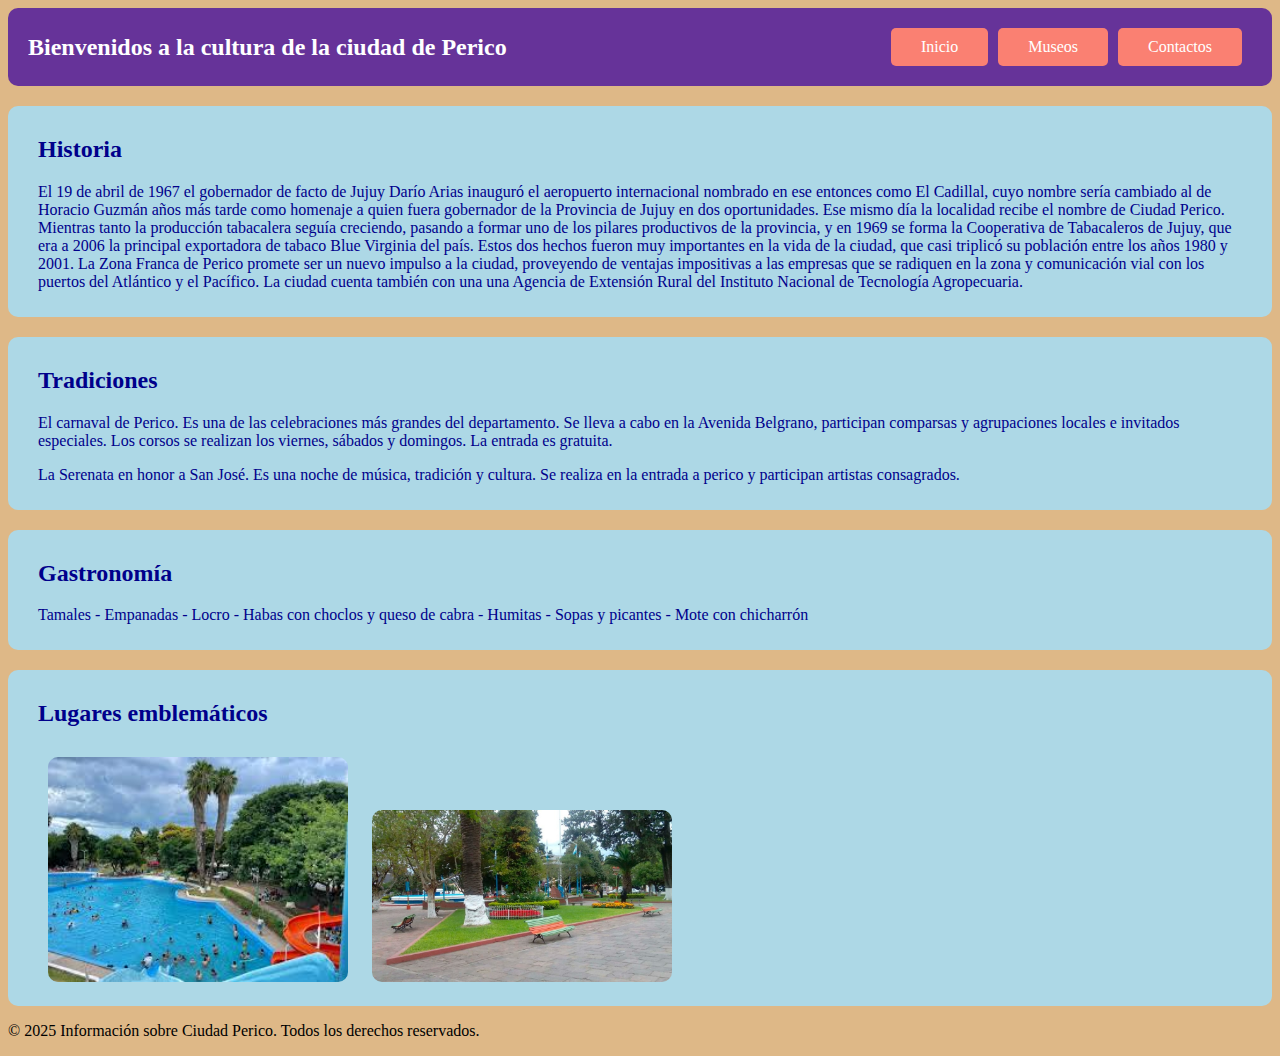
<file: index.html>
<!-- ERNESTO ANGEL FARFAN -->
<!DOCTYPE html>
<html lang="es">
<head>
    <meta charset="UTF-8">
    <meta name="viewport" content="width=device-width, initial-scale=1.0">
    <title>Ciudad Perico</title>
    <link rel="stylesheet" href="css/styles.css"> <!-- Conexión con css/styles.css -->
</head>

<body>
    <header> <!-- ENCABEZADO -->
        <h1>Bienvenidos a la cultura de la ciudad de Perico</h1>
        <nav> <!--enlaces del encabezado -->
            <a href="index.html" class="nav-enlace">Inicio</a>
            <a href="museos.html" class="nav-enlace">Museos</a>
            <a href="contacto.html" class="nav-enlace">Contactos</a>
        </nav>
    </header>

        <section class="Bordes_redondeados"> <!-- Sección con bordes redondeados -->
            <h2>Historia</h2>
            <p>
               El 19 de abril de 1967 el gobernador de facto de Jujuy Darío Arias inauguró el aeropuerto internacional nombrado en ese entonces como El Cadillal, cuyo nombre sería cambiado al de Horacio Guzmán años más tarde como homenaje a quien fuera gobernador de la Provincia de Jujuy en dos oportunidades.
               Ese mismo día la localidad recibe el nombre de Ciudad Perico. Mientras tanto la producción tabacalera seguía creciendo, pasando a formar uno de los pilares productivos de la provincia, y en 1969 se forma la Cooperativa de Tabacaleros de Jujuy, que era a 2006 la principal exportadora de tabaco Blue Virginia del país. Estos dos hechos fueron muy importantes en la vida de la ciudad, que casi triplicó su población entre los años 1980 y 2001.          
               La Zona Franca de Perico promete ser un nuevo impulso a la ciudad, proveyendo de ventajas impositivas a las empresas que se radiquen en la zona y comunicación vial con los puertos del Atlántico y el Pacífico. La ciudad cuenta también con una una Agencia de Extensión Rural del Instituto Nacional de Tecnología Agropecuaria.
            </p>
        </section>

        <section class="Bordes_redondeados"> <!-- Sección con bordes redondeados -->
            <h2>Tradiciones</h2>
            <p>
                El carnaval de Perico. Es una de las celebraciones más grandes del departamento.
                Se lleva a cabo en la Avenida Belgrano, participan comparsas y agrupaciones locales e invitados 
                especiales.
                Los corsos se realizan los viernes, sábados y domingos. La entrada es gratuita.
            </p>

            <p>
                La Serenata en honor a San José. Es una noche de música, tradición y cultura. Se realiza en la entrada 
                a perico y participan artistas consagrados.
            </p>
        </section>

        <section class="Bordes_redondeados"> <!-- Sección con bordes redondeados -->
            <h2>Gastronomía</h2>
            <p>Tamales
                - Empanadas
                - Locro
                - Habas con choclos y queso de cabra
                - Humitas
                - Sopas y picantes
                - Mote con chicharrón
            </p>
        </section>

        <section class="Bordes_redondeados"> <!-- Sección con bordes redondeados -->
            <h2>Lugares emblemáticos</h2>
            <img src="1.jpg" alt="Parque retorno" class="imagen-lugar">
            <img src="2.jpg" alt="Plaza central" class="imagen-lugar">
        </section>

    <footer>
        <p>&copy; 2025 Información sobre Ciudad Perico. Todos los derechos reservados.</p>
    </footer>
</body>
</html>
</file>
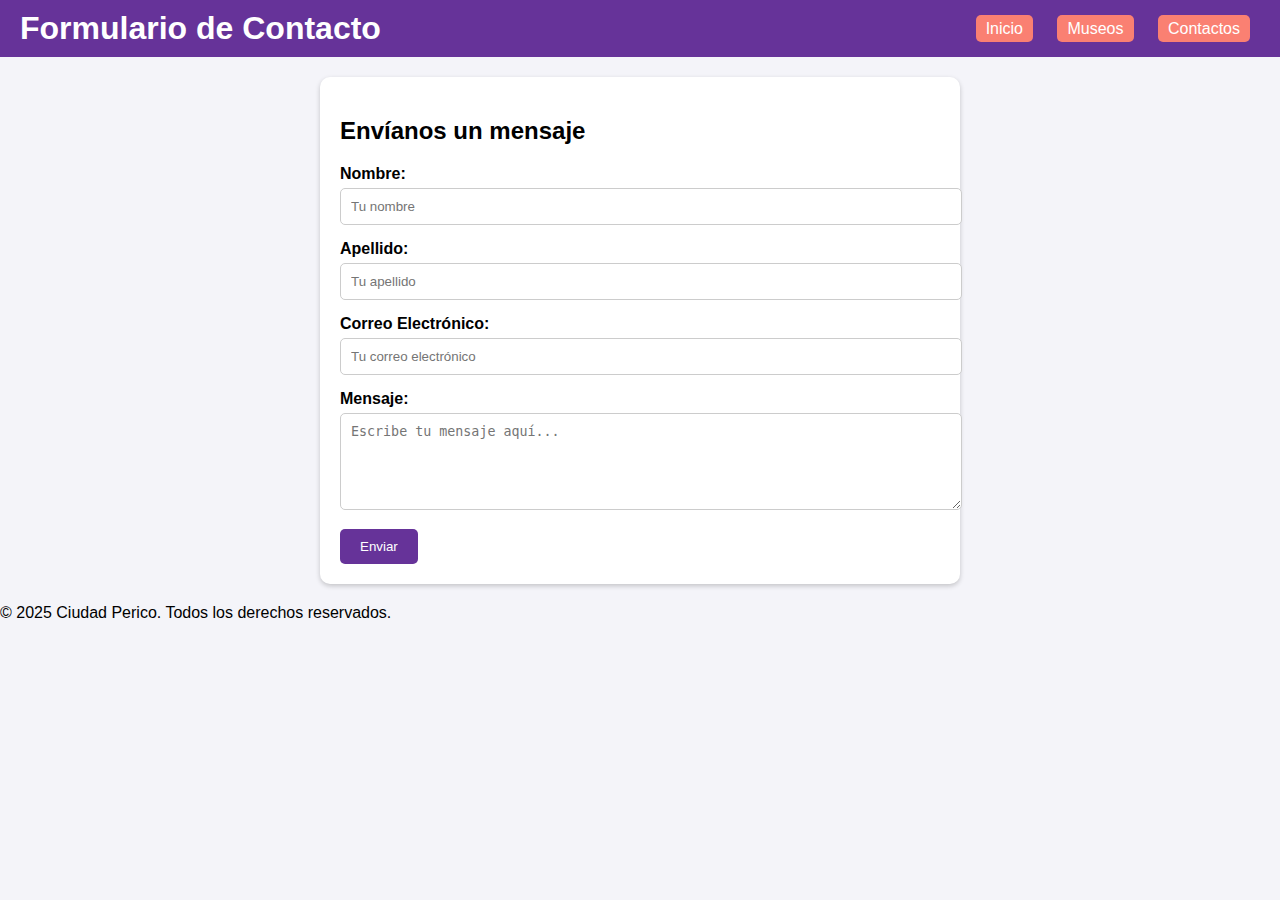
<file: contacto.html>
<!DOCTYPE html>
<html lang="en">
<head>
    <meta charset="UTF-8">
    <meta name="viewport" content="width=device-width, initial-scale=1.0">
    <title>Contacto</title>
    <link rel="stylesheet" href="css/contacto.css"> <!-- Conexión con CSS -->
</head>

<body>
    <header> <!-- ENCABEZADO -->
        <h1>Formulario de Contacto</h1>
        <nav> <!-- Barra de navegación -->
            <a href="index.html" class="nav-enlace">Inicio</a>
            <a href="museos.html" class="nav-enlace">Museos</a>
            <a href="contacto.html" class="nav-enlace">Contactos</a>
        </nav>
    </header>

        <section class="formulario-contacto">
            <h2>Envíanos un mensaje</h2>
            <form action="procesar_formulario.php" method="POST" onsubmit="mostrarAlerta(event)"> 
                <label for="nombre">Nombre:</label>
                <input type="text" id="nombre" name="nombre" placeholder="Tu nombre" required>

                <label for="apellido">Apellido:</label>
                <input type="text" id="apellido" name="apellido" placeholder="Tu apellido" required>

                <label for="email">Correo Electrónico:</label>
                <input type="email" id="email" name="email" placeholder="Tu correo electrónico" required>

                <label for="mensaje">Mensaje:</label>
                <textarea id="mensaje" name="mensaje" placeholder="Escribe tu mensaje aquí..." rows="5" required></textarea>

                <button type="submit">Enviar</button>
            </form>
        </section>


    <footer>
        <p>&copy; 2025 Ciudad Perico. Todos los derechos reservados.</p>
    </footer>

    <script>
        function mostrarAlerta(event) {
            event.preventDefault(); 
            var nombre = document.getElementById('nombre').value;
            var apellido = document.getElementById('apellido').value;
            alert(`Nombre: ${nombre} Apellido: ${apellido}`);
        }
    </script>
</body>
</html>
</file>
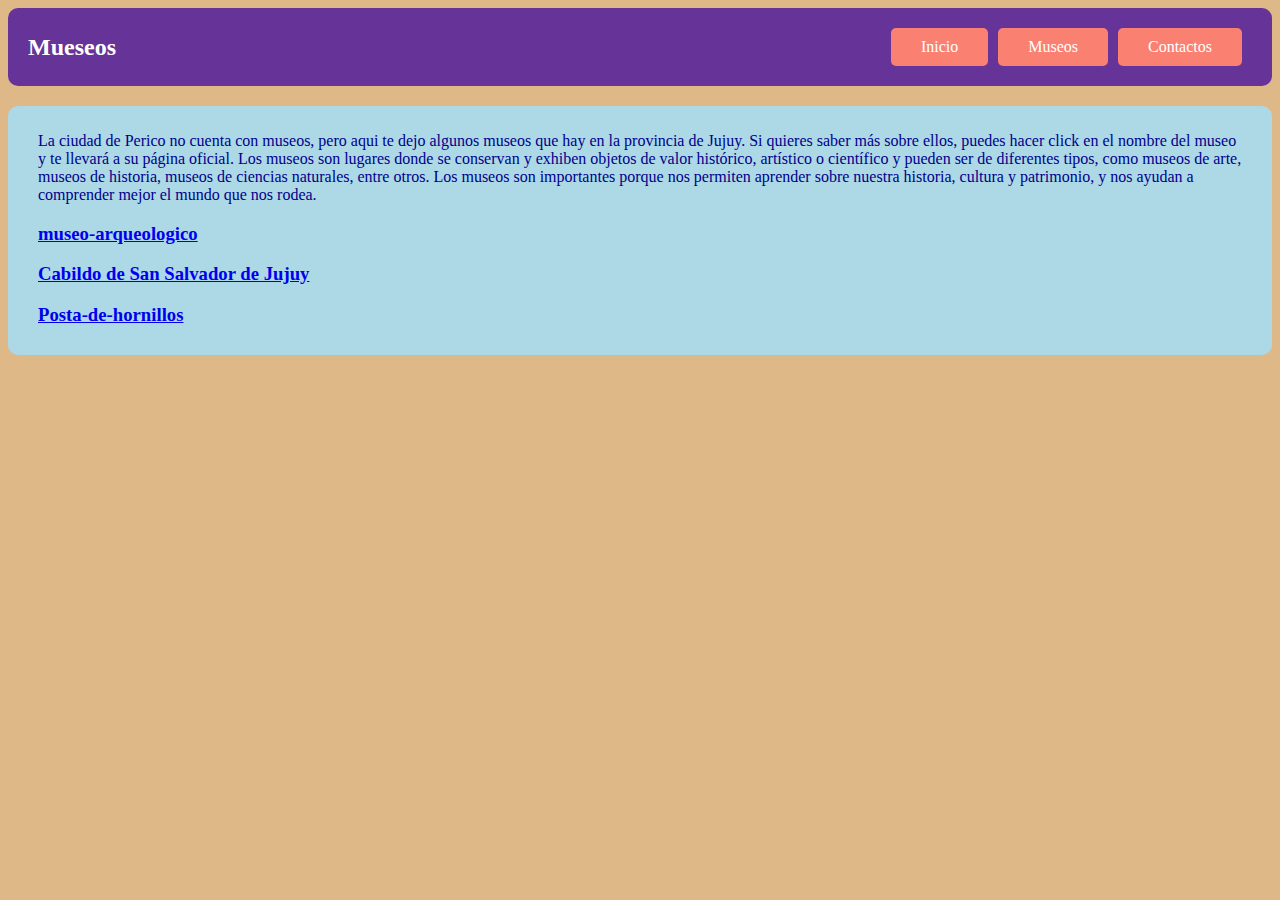
<file: museos.html>
<!DOCTYPE html>
<html lang="en">
    <head>
        <meta charset="UTF-8">
        <meta name="viewport" content="width=device-width, initial-scale=1.0">
        <title>Document</title>
        <link rel="stylesheet" href="css/styles.css"> <!-- Conexión con css/museos.css -->
    </head>

    <body>
        <header> <!--ENCABEZADO -->
            <h1>Mueseos</h1>
            <nav>  <!--enlaces del encabezado -->
                <a href="index.html" class="nav-enlace">Inicio</a> <!--me envia al index (pagina pricipal)-->
                <a href="museos.html"class="nav-enlace">Museos</a>
                <a href="contacto.html"class="nav-enlace">Contactos</a>
            </nav>
        </header> 
        
        <section class="Bordes_redondeados">
            <p>La ciudad de Perico no cuenta con museos, pero aqui te dejo algunos museos que hay en
                la provincia de Jujuy. Si quieres saber más sobre ellos, puedes hacer click en el 
                nombre del museo y te llevará a su página oficial.
                Los museos son lugares donde se conservan y exhiben objetos de valor histórico, artístico o científico y 
                pueden ser de diferentes tipos, como museos de arte, museos de historia, museos de ciencias naturales, entre otros.
                Los museos son importantes porque nos permiten aprender sobre nuestra historia, cultura y patrimonio, y nos ayudan 
                a comprender mejor el mundo que nos rodea.  
             </p>  <!--Lista de enlaces-->
            <a href="https://www.turismo.jujuy.gob.ar/item/museo-arqueologico-eduardo-casanova/" ><h3>museo-arqueologico</h2></a>
            <a href="https://www.turismo.jujuy.gob.ar/item/cabildo-de-jujuy/"><h3>Cabildo de San Salvador de Jujuy</h3> </a>
            <a href="https://www.turismo.jujuy.gob.ar/item/museo-posta-de-hornillos/"><h3>Posta-de-hornillos</h3></a>
         </section>

    </body>

</html>
</file>
<file: css/styles.css>
body {
    background-color: burlywood; 
}

section { /* espacio entre Secciónes */
    margin-top: 20px; /* Espacio de 20px */
}

header { /* Encabezado de la página */
    display: flex; /* Activa Flexbox */
    justify-content: space-between; /* Separa el <h1> y el <nav> */
    align-items: center; /* Centra verticalmente los elementos */
    background: rebeccapurple; /* Color de fondo opcional */
    padding: 10px 20px; /* Espaciado interno */
    color: white; /* Color del texto */
    border-radius: 10px; /* Bordes redondeados */
}

h1 {    
    font-size: 24px; /* Tamaño del texto del encabezado */
    margin: 0; /* Elimina márgenes para evitar desalineación */
}

.Bordes_redondeados { /* Clase */
    background-color: lightblue; /* Color de fondo */
    color: darkblue; /* Color del texto */
    padding: 10px 30px; /* Espaciado interno. 10 espacio arriba y abajo y 30 espacio a la izquierda y derecha */
    border-radius: 10px; /* Bordes redondeados */
}

.nav-enlace { /* Clase para los enlaces de navegación */
    display: inline-block; /* Mantiene los enlaces en línea */
    background: salmon; /* Color de fondo */
    color: #fff; /* Color del texto */
    padding: 10px 30px; /* Espaciado interno */
    text-decoration: none; /* Sin subrayado */
    border-radius: 5px; /* Bordes redondeados */
}

.nav-enlace:hover { /* Efecto hover al pasar el cursor */
    background: rosybrown; /* Cambia el color de fondo al pasar el cursor */
}

nav{
    display: flex; /* Activa Flexbox */
    justify-content: flex-end; /* Alinea los enlaces a la derecha */
    gap: 10px; /* Espaciado entre los enlaces */
    background: rebeccapurple; /* Color de fondo del nav */
    padding: 10px; /* Espaciado interno */
}

.imagen-lugar {
    width: 300px; /* Ancho de la imagen */
    height: auto; /* Mantiene la proporción de la imagen */
    margin: 10px; /* Espaciado entre las imágenes */
    border-radius: 10px; /* Bordes redondeados opcionales */
}
</file>
<file: css/contacto.css>
body {  /*etiqueta para el cuerpo de la pagina*/
    font-family: Arial, sans-serif; /* Fuente sans-serif para el cuerpo */
    margin: 0; /* Elimina el margen por defecto del navegador */
    padding: 0; /* Elimina el padding por defecto del navegador */
    background-color: #f4f4f9; /* Color de fondo gris claro */
}

header{  
    background-color: rebeccapurple;
    color: white; 
    padding: 10px 20px;  /* Espaciado interno (arrib, abajo) (izq,der)*/
    display: flex; /* Flexbox para alinear elementos */
    justify-content: space-between; /* Espacio entre los elementos */
    align-items: center; /* Centra verticalmente los elementos */
}

h1 {
    margin: 0;
}

nav a {/*Al usar nav a, estás limitando los estilos a los enlaces dentro del <nav>, sin afectar otros enlaces en la página.*/
    color: white; /* Color del texto de los enlaces */
    text-decoration: none; /* Sin subrayado */
    margin: 0 10px; /* Espacio entre enlaces */
    padding: 5px 10px; /* Espaciado interno */
    background: salmon; /* Color de fondo de los enlaces */
    border-radius: 5px; /* Bordes redondeados */
}

nav a:hover {
    background: rosybrown;
}

.formulario-contacto {
    max-width: 600px; /* Ancho máximo del formulario */
    margin: 20px auto; /* Centra el formulario en la página */
    padding: 20px; /* Espaciado interno */
    background: white; /* Color de fondo blanco */
    border-radius: 10px; /* Bordes redondeados */
    box-shadow: 0 2px 5px rgba(0, 0, 0, 0.2);  /*Sombra sutil*/
}

form label { /* Etiquetas para los campos del formulario */
    display: block; /* Hace que cada etiqueta ocupe toda la línea */
    margin-bottom: 5px; /* Espacio entre la etiqueta y el campo */
    font-weight: bold; /* Negrita para las etiquetas */ 
}

form input, form textarea { /* Campos de entrada y área de texto */
    width: 100%; /* Ancho completo del contenedor */
    padding: 10px; /* Espaciado interno */
    margin-bottom: 15px; /* Espacio entre campos */
    border: 1px solid #ccc; /* Borde gris claro */
    border-radius: 5px; /* Bordes redondeados */
}

form button { /* Botón de envío */
    background: rebeccapurple; /* Color de fondo del botón */
    color: white; /* Color del texto del botón */
    border: none;  /* Sin borde */
    padding: 10px 20px; /* Espaciado interno */
    border-radius: 5px; /* Bordes redondeados */
    cursor: pointer; /* Cambia el cursor al pasar sobre el botón */
}

form button:hover { /* Efecto al pasar el ratón sobre el botón */
    background: darkmagenta;
}
</file>
